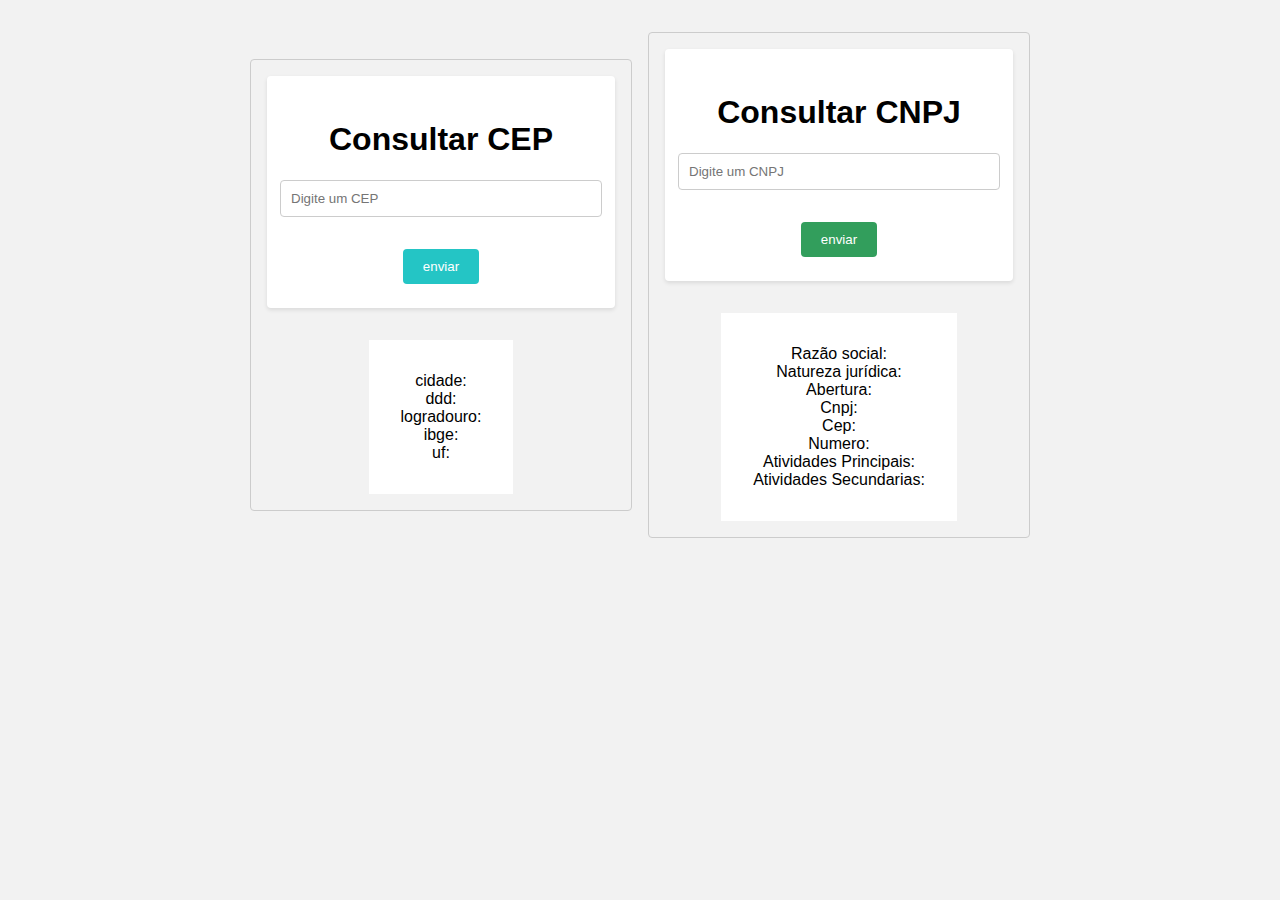
<file: index.html>
<!DOCTYPE html>
<html lang="en">

<head>
    <meta charset="UTF-8">
    <meta name="viewport" content="width=device-width, initial-scale=1.0">
    <link rel="stylesheet" href="main.css" media="screen">
    <link rel="stylesheet" href="main2.css" media="print">
    <title>Document</title>
</head>

<body>
    <div class="forms-container">
        <div class="forms">
            <form action="#"s>
                <h1>Consultar CEP</h1>
                <input type="text" placeholder="Digite um CEP" id="cep">
                <button type="submit" onclick="ConsultadeCep(document.getElementById('cep').value)">enviar</button>

            </form>
            <div id="dados">
                <div class="dados-content">
                    <span id="cidade">cidade: </span>
                    <span id="ddd">ddd: </span>
                    <span id="logradouro">logradouro: </span>
                    <span id="ibge">ibge: </span>
                    <span id="uf">uf: </span>
                </div>
            </div>
        </div>
        <div class="forms">
            <form action="#">
                <h1>Consultar CNPJ</h1>
                <input type="text" placeholder="Digite um CNPJ" id="cnpj">
                <button id="button2" type="submit" onclick="pesquisarCNPJ(document.getElementById('cnpj').value)">enviar</button>

            </form>
            <div id="dados">
                <div class="dados-content">
                    <span>Razão social:</span>
                    <span>Natureza jurídica:</span>
                    <span>Abertura:</span>
                    <span>Cnpj:</span>
                    <span>Cep:</span>
                    <span>Numero:</span>
                    <span id="atividades_p">Atividades Principais:</span>
                    <span id="atividades_s">Atividades Secundarias:</span>
                </div>
            </div>
        </div>
    </div>
    <script src="script.js"></script>
</body>

</html>
</file>
<file: main.css>
body, html {
    font-family: Arial, sans-serif;
    margin: 0;
    background-color: #f2f2f2;
}

.forms-container {
    display: flex;
    align-items: center;
    justify-content: center;
    flex-wrap: wrap;
    padding: 2rem;
    gap: 1rem;
}

form {
    display: flex;
    flex-direction: column;
    align-items: center;
    justify-content: center;
    background-color: #fff;
    padding: 1.5rem;
    border-radius: 4px;
    box-shadow: 0 2px 4px rgba(0, 0, 0, 0.1);
    width: 300px;
    margin: 1rem;
}

.forms {
    display:flex;
    flex-direction:column;
    border: 1px solid #ccc;
    border-radius: 0.25rem;
    align-items: center;
}

form input {
    width: 100%;
    padding: 10px;
    border: 1px solid #ccc;
    border-radius: 4px;
    margin-bottom: 1rem;
}

form button {
    background-color: #24c5c5;
    color: white;
    padding: 10px 20px;
    border: none;
    border-radius: 4px;
    cursor: pointer;
    margin-top: 1rem;
}

#button2 {
    background-color: rgb(50, 158, 92);
}

#button2:hover {
    background-color: rgba(50, 158, 91, 0.747);
}

form button:hover  {
    background-color: #24c5c5bd;
}

#dados {
    display: flex;
    justify-content: center;
    gap: 1rem;
    text-align: center;
    padding: 2rem;
    flex-direction: column;
    background-color: #fff;
    margin: 1rem;
}

.dados-content {
    display: flex;
    flex-direction: column;
}
</file>
<file: main2.css>
input {
    background-color: black;
}
</file>
